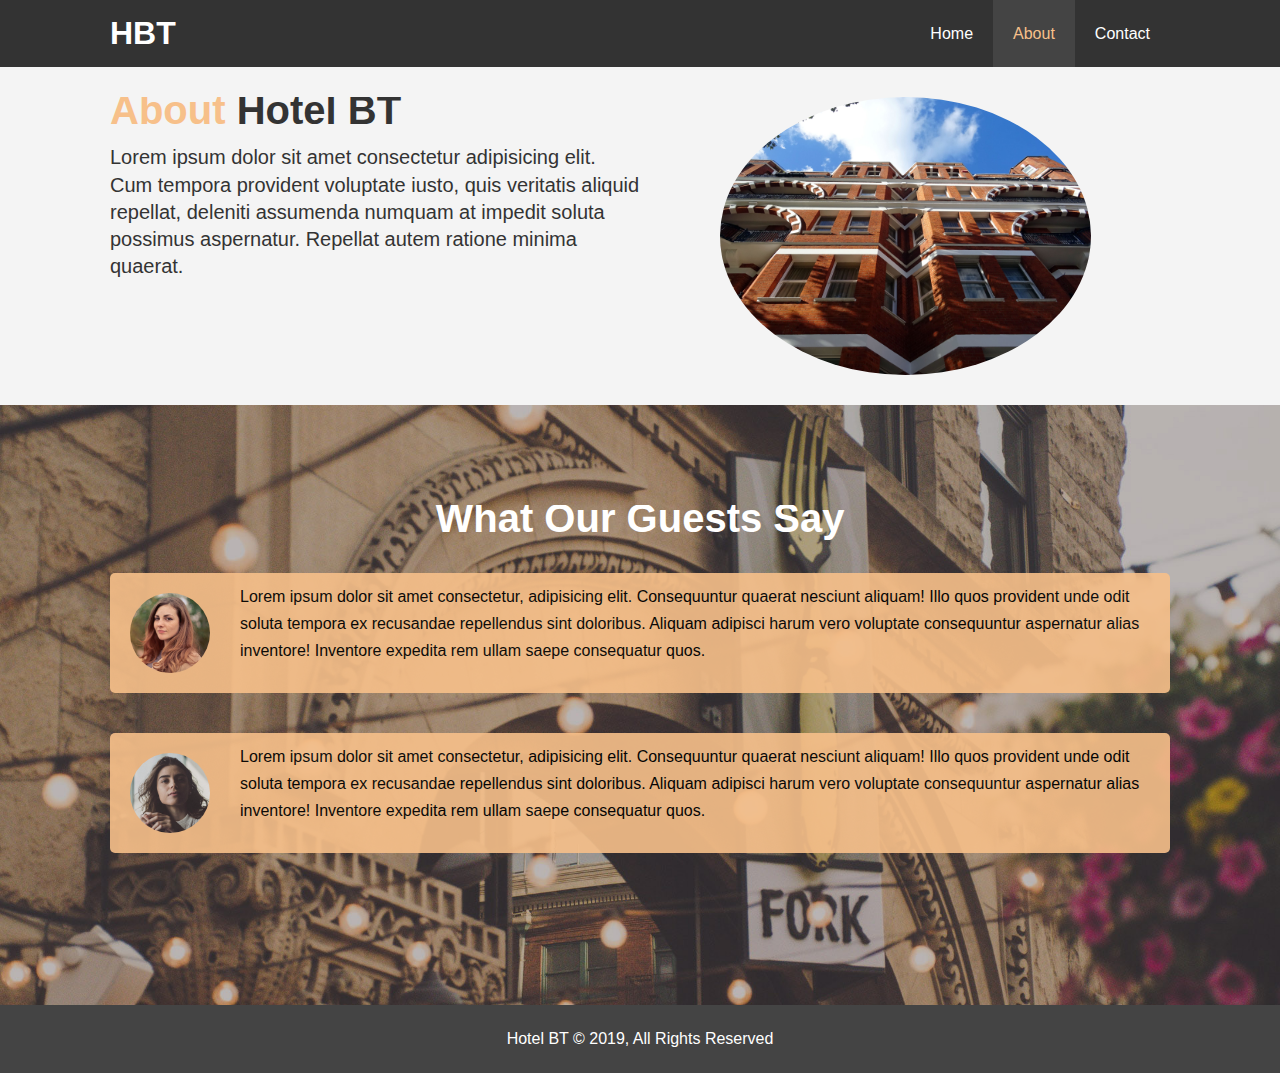
<file: about.html>
<!DOCTYPE html>
<html lang="en">
	<head>
		<meta charset="UTF-8" />
		<meta http-equiv="X-UA-Compatible" content="IE=edge" />
		<meta name="viewport" content="width=device-width, initial-scale=1.0" />
		<meta http-equiv="X-UA-Compatible" content="IE=7" />
		<meta
			name="description"
			content="Welcome to the most extrordinary hotel ins Boston Massachussets"
		/>
		<meta name="keywords" content="hotel,boston hotel,new england hotel" />

		<link rel="stylesheet" href="css/style.css" />
		<title>Hotel BT | About</title>
	</head>
	<body>
		<header>
			<nav id="navbar">
				<div class="container">
					<h1 class="logo"><a href="index.html">HBT</a></h1>
					<ul>
						<li><a href="index.html">Home</a></li>
						<li><a class="current" href="about.html">About</a></li>
						<li><a href="contact.html">Contact</a></li>
					</ul>
				</div>
			</nav>
		</header>
		<section id="about" class="bg-light py-3">
			<div class="container">
				<div class="about-text about-col">
					<h1 class="l-heading">
						<span class="text-primary">About</span> Hotel BT
					</h1>
					<p class="lead">
						Lorem ipsum dolor sit amet consectetur adipisicing elit.
						Cum tempora provident voluptate iusto, quis veritatis
						aliquid repellat, deleniti assumenda numquam at impedit
						soluta possimus aspernatur. Repellat autem ratione
						minima quaerat.
					</p>
				</div>
				<div class="about-img about-col">
					<img src="./img/photo-2.jpg" alt="" />
				</div>
			</div>
		</section>
		<section id="test" class="py-3">
			<div class="container">
				<div class="test-content">
					<h1 class="l-heading">What Our Guests Say</h1>
					<div class="test-item">
						<img src="./img/person-1.jpg" alt="" />

						<p>
							Lorem ipsum dolor sit amet consectetur, adipisicing
							elit. Consequuntur quaerat nesciunt aliquam! Illo
							quos provident unde odit soluta tempora ex
							recusandae repellendus sint doloribus. Aliquam
							adipisci harum vero voluptate consequuntur
							aspernatur alias inventore! Inventore expedita rem
							ullam saepe consequatur quos.
						</p>
					</div>
					<div class="test-item">
						<img src="./img/person-2.jpg" alt="" />

						<p>
							Lorem ipsum dolor sit amet consectetur, adipisicing
							elit. Consequuntur quaerat nesciunt aliquam! Illo
							quos provident unde odit soluta tempora ex
							recusandae repellendus sint doloribus. Aliquam
							adipisci harum vero voluptate consequuntur
							aspernatur alias inventore! Inventore expedita rem
							ullam saepe consequatur quos.
						</p>
					</div>
				</div>
			</div>
		</section>
		<footer id="main-footer">
			<p>Hotel BT &copy; 2019, All Rights Reserved</p>
		</footer>
	</body>
</html>
</file>
<file: css/style.css>
/* Reset */
* {
	margin: 0;
	padding: 0;
	box-sizing: border-box;
}

/* Main Styling */
html,
body {
	font-family: "Segoe UI", "Segoe UI", Tahoma, Geneva, Verdana, sans-serif;
	line-height: 1.7em;
}

a {
	color: #333;
	text-decoration: none;
}

h1,
h2,
h3 {
	padding-bottom: 20px;
}

p {
	marker: 10px 0;
}

/* Utilities */
.container {
	margin: auto;
	max-width: 1100px;
	overflow: auto;
	padding: 0 20px;
}

.text-primary {
	color: #f7c08a;
}

.lead {
	font-size: 20px;
}

.btn {
	display: inline-block;
	font-size: 18px;
	color: #fff;
	background: #333;
	padding: 13px 20px;
	border: none;
	cursor: pointer;
}

.btn:hover {
	background: #f7c08a;
	color: #333;
}

.btn-light {
	background: #f4f4f4;
	color: #333;
}

.bg-dark {
	background: #333;
	color: #fff;
}

.bg-light {
	background: #f4f4f4;
	color: #333;
}

.bg-dark {
	background: #333;
	color: #fff;
}

.bg-primary {
	background: #333;
	color: #f7c08a;
}

.bg-secondary {
	background: #f7c08a;
}

.clr {
	clear: both;
}

.l-heading {
	font-size: 40px;
}

.py-1 {
	padding: 10px;
}
.py-2 {
	padding: 20px;
}
.py-3 {
	padding: 30px;
}
.py-4 {
	padding: 40px;
}
/* Navbar */
#navbar {
	background: #333;
	color: white;
	overflow: auto;
}

#navbar a {
	color: #fff;
}

#navbar h1 {
	float: left;
	padding-top: 20px;
}

#navbar ul {
	list-style: none;
	float: right;
}

#navbar ul li {
	float: left;
}

#navbar ul li a {
	display: block;
	padding: 20px;
	text-align: center;
}

#navbar ul li a:hover,
#navbar ul li a.current {
	background: #444;
	color: #f7c08a;
}

/* Showcase */
#showcase {
	background: url("../img/showcase.jpg") no-repeat center center/cover;
	height: 600px;
}

#showcase .showcase-content {
	color: #fff;
	text-align: center;
	padding-top: 170px;
}

#showcase .showcase-content h1 {
	font-size: 60px;
	line-height: 1.2em;
}

#showcase .showcase-content p {
	padding-bottom: 20px;
	line-height: 1.7em;
}

#home-info {
	height: 400px;
}

#home-info .info-img {
	float: left;
	width: 50%;
	background: url("../img/photo-1.jpg") no-repeat;
	min-height: 100%;
}

#home-info .info-content {
	float: right;
	width: 50%;
	height: 100%;
	text-align: center;
	padding: 50px 30px;
	overflow: hidden;
}

#home-info .info-content p {
	padding-bottom: 30px;
}

/* Features */
.box {
	float: left;
	width: 33.3%;
	padding: 50px;
	text-align: center;
}

.box h3 {
	margin-top: 10px;
}

/* Footer */
#main-footer {
	text-align: center;
	background: #444;
	color: #fff;
	padding: 20px;
}

/* About */

#about .about-text {
	float: left;
	width: 50%;
	min-height: 100%;
}

#about .about-img {
	float: right;
	width: 50%;
	min-height: 100%;
}

#about .about-img img {
	width: 70%;
	/* height: 300px; */
	/* background: url("../img/photo-2.jpg") no-repeat center; */
	border-radius: 50%;
	display: block;
	margin: auto;
}

/* Testimonials */
#test {
	background: url("../img/test-bg.jpg") no-repeat center center/cover;
	height: 600px;
	padding-top: 100px;
	overflow: auto;
}

#test h1 {
	text-align: center;
	padding-bottom: 40px;
	color: #fff;
}

.test-item {
	background: #f7c08a;
	margin-bottom: 40px;
	border-radius: 5px;
	opacity: 0.9;
	padding: 10px;
	overflow: auto;
}

.test-item img {
	float: left;
	width: 100px;
	border-radius: 50%;
	margin-right: 20px;
	padding: 10px;
}

/* Contact Form */
#contact-form .form-group {
	margin-bottom: 20px;
}

#contact-form label {
	display: block;
	margin-bottom: 5px;
}

#contact-form input,
#contact-form textarea {
	width: 100%;
	padding: 10px;
	border: 1px #ddd solid;
}

#contact-form textarea {
	height: 200px;
}

#contact-form input:focus,
#contact-form textarea:focus {
	outline: none;
	border-color: #f7c08a;
}
</file>
